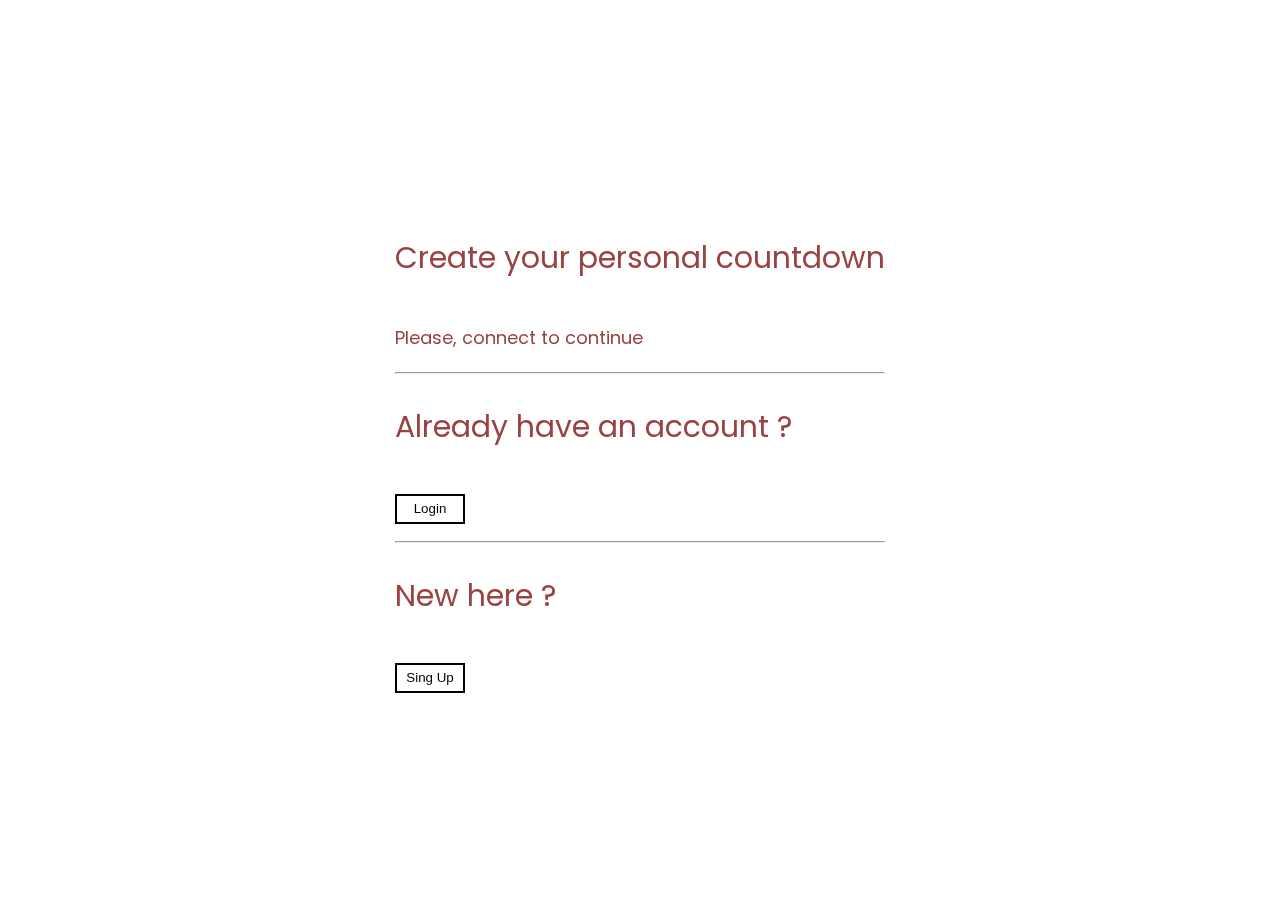
<file: Countdown Website/index.html>
<!DOCTYPE html>
<html lang="fr">
<head>
    <meta charset="UTF-8">
    <meta name="viewport" content="width=device-width, initial-scale=1.0">
    <title>Home Page</title>
    <link rel="stylesheet" href="style/styleHomePage.css">
    <link rel="stylesheet" href="style/styleLogin.css">
    <script src="https://code.jquery.com/jquery-3.6.0.min.js" defer></script>
    <script src="JS/app.js" defer></script>
</head>
<body class="body">
    <div class="page">
        <div>
            <p>Create your personal countdown </p>
            <p class="info">Please, connect to continue</p>
        </div>
        <hr>
        <p>Already have an account ?</p>
        <button class="js-display-login login-btn">Login</button>
        <hr>
        <p>New here ?</p>
        <button class="js-display-singup singup-btn">Sing Up</button>
    </div>
    <div class="Login">
        <div class="form-containeur">
            <div class="title title-login">
                <p class="login-txt">Login</p>
                <img class="croix js-login-croix" src="icon/croix.png" alt="croix">
            </div>
            <div class="form-ep">
                <form class="form js-form-login" method="post" action="index.php">
                    <div class="email">
                        <label>Email</label>
                        <input class="js-email-input input" type="text" placeholder="Email" name="email">
                        <p class="js-email-error-message email-error-message">Email is not valid</p>
                    </div>
                    <div class="password">
                        <label>Password</label>
                        <input class="js-password-input-login input" type="password" name="password" placeholder="Password">
                        <p class="password-error-message js-password-error-message">Password must be longer than 8 character</p>
                        <div class="show-password">
                            <div class="checkbox ">
                                <input type="checkbox" class="checkb js-checkbox-login">
                            </div>
                            <p class="show-p">Show password</p>
                        </div>
                        <p class="redirect js-redirect-to-singup">Do not have an account yet ?</p>
                    </div>
                    <button class="js-submit-btn submit-btn" name="valid_form" value="valider">Login</button>
                </form> 
            </div>
        </div>
    </div>
    <div class="SingUp">
        <div class="form-containeur">
            <div class="title">
                <p class="login-txt">Sing Up</p>
                <img class="croix js-singup-croix" src="icon/croix.png" alt="croix">
            </div>
            <div class="form-ep">
                <form class="form js-form-singup" method="post" action="index.php">
                    <div class="email">
                        <label>Email</label>
                        <input class="js-email-input input" type="text" placeholder="Email" name="email">
                        <p class="js-email-error-message email-error-message">Email is not valid</p>
                    </div>
                    <div class="password">
                        <label>Password</label>
                        <input class="js-password-input-singup input" type="password" name="password" placeholder="Password">
                        <p class="password-error-message js-password-error-message">Password must be longer than 8 character</p>
                        <div class="show-password">
                            <div class="checkbox ">
                                <input type="checkbox" class="checkb js-checkbox-singup">
                            </div>
                            <p class="show-p">Show password</p>
                        </div>
                        <p class="redirect js-redirect-to-login">Already have an account ?</p>
                    <button class="js-submit-btn submit-btn" name="valid_form" value="valider">Sing Up</button>
                </form> 
            </div>
        </div>
    </div>
</body>
</html>
</file>
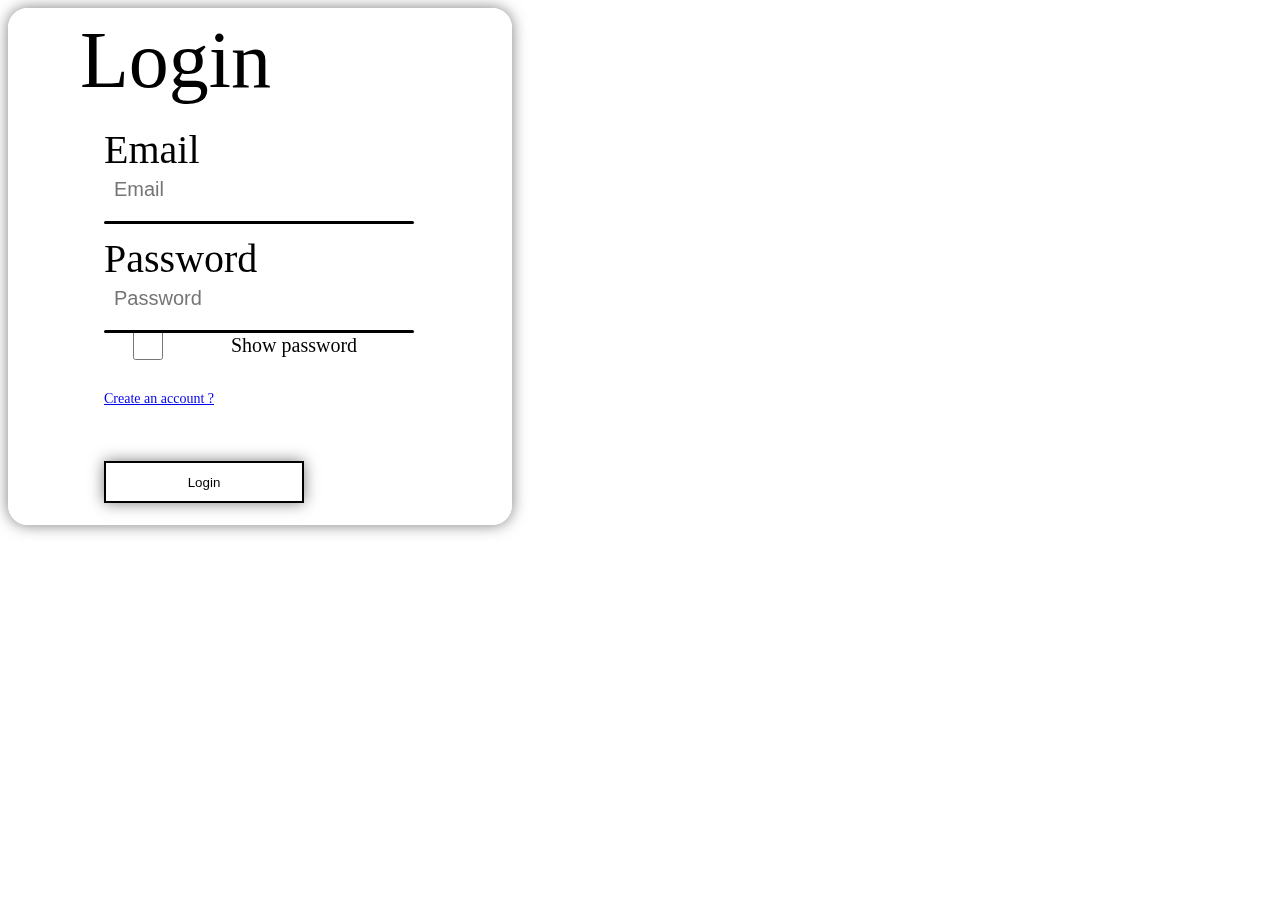
<file: Countdown Website/login.html>
<!DOCTYPE html>
<html lang="fr">
<head>
    <meta charset="UTF-8">
    <meta name="viewport" content="width=device-width, initial-scale=1.0">
    <title>Login</title>
    <link rel="stylesheet" href="style/styleLogin.css">
    <script src="https://code.jquery.com/jquery-3.6.0.min.js" defer></script>
    <script src="JS/app.js" defer></script>
</head>
<body>
    <div class="form-containeur">
        <div class="title">
            <p class="login-txt">Login</p>
        </div>
        <div class="form-ep">
            <form class="form" method="post" action="index.php">
                <div class="email">
                    <label>Email</label>
                    <input class="js-email-input" type="text" placeholder="Email" name="email">
                    <p class="js-email-error-message email-error-message">Email is not valid</p>
                </div>
                <div class="password">
                    <label>Password</label>
                    <input class="js-password-input" type="password" name="password" placeholder="Password">
                    <p class="password-error-message js-password-error-message">Password must be longer than 8 character</p>
                    <div class="show-password">
                        <div class="checkbox">
                            <input type="checkbox" class="checkb">
                        </div>
                        <p>Show password</p>
                    </div>
                    <div class="singup-redirect create">
                        <a href="singup.html"><p>Create an account ?</p></a>
                    </div>
                </div>
                <button class="js-submit-btn submit-btn" name="valid_form" value="valider">Login</button>
            </form> 
        </div>
    </div>
</body>
</html>
</file>
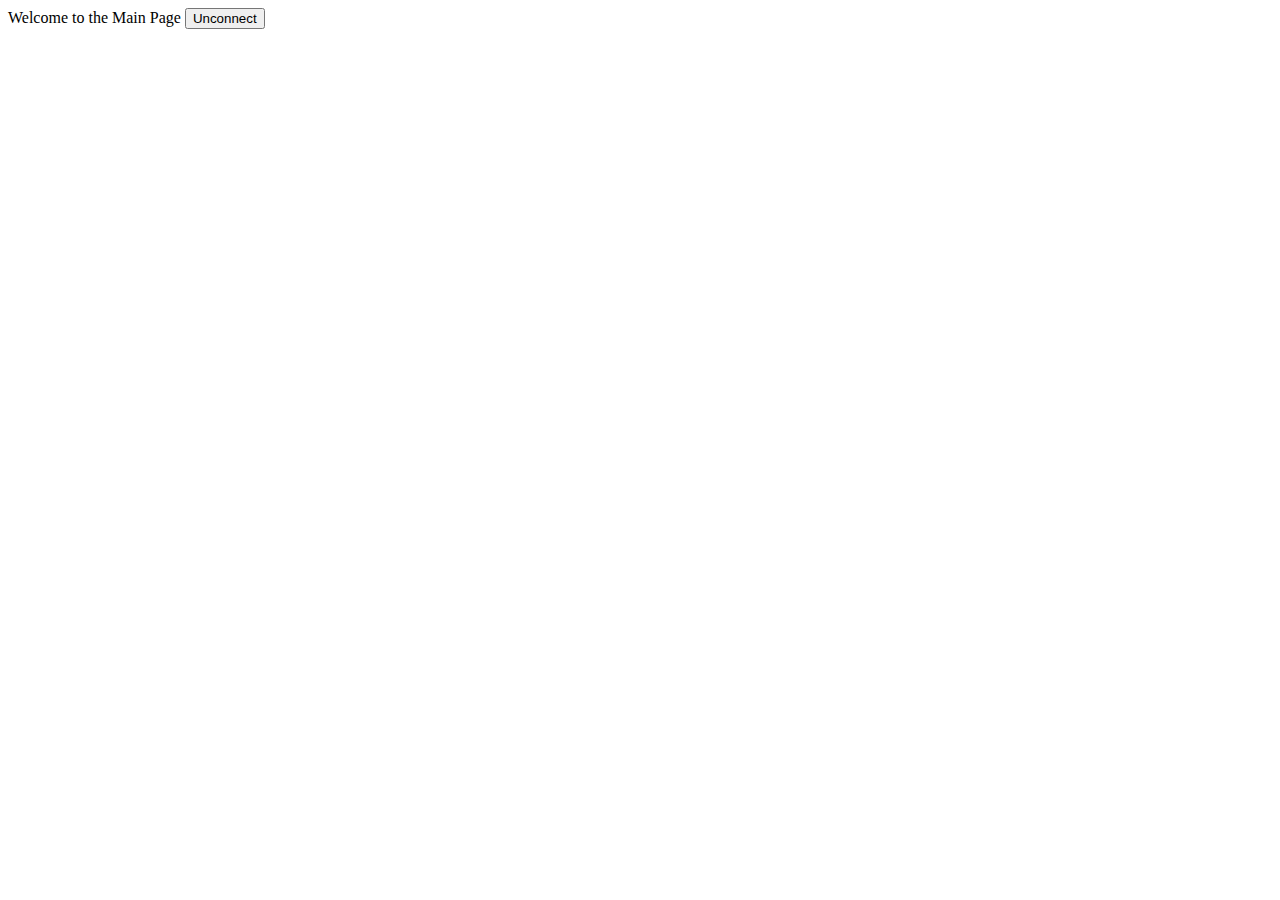
<file: Countdown Website/mainPage.html>
<!DOCTYPE html>
<html lang="fr">
<head>
    <meta charset="UTF-8">
    <meta name="viewport" content="width=device-width, initial-scale=1.0">
    <title>Main Page</title>
</head>
<body>
    Welcome to the Main Page
    <a href="index.html"><button>Unconnect</button></a>
</body>
</html>
</file>
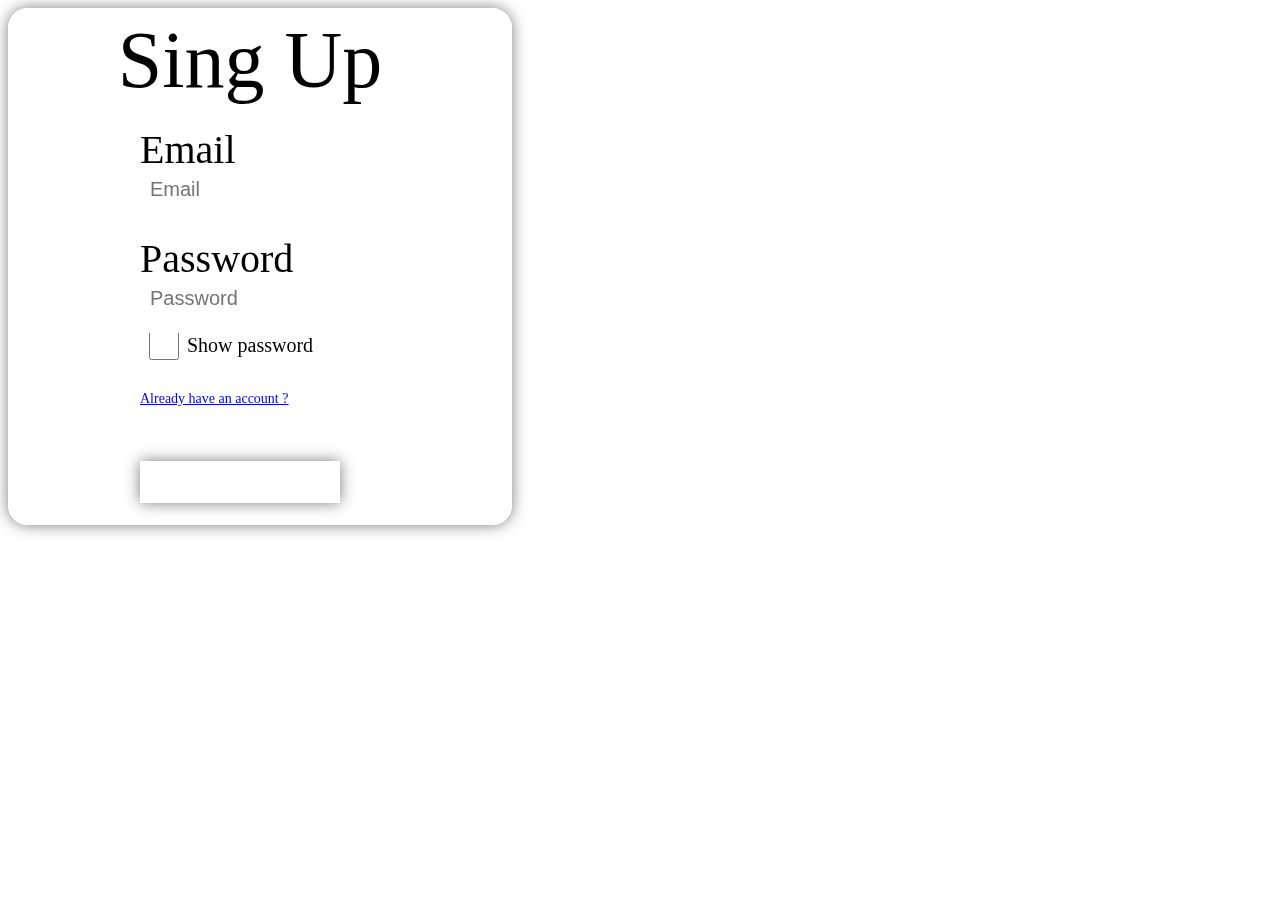
<file: Countdown Website/singup.html>
<!DOCTYPE html>
<html lang="fr">
<head>
    <meta charset="UTF-8">
    <meta name="viewport" content="width=device-width, initial-scale=1.0">
    <title>Singup Page</title>
    <link rel="stylesheet" href="style/styleSingup.css">
    <script src="https://code.jquery.com/jquery-3.6.0.min.js" defer></script>
    <script src="JS/app.js" defer></script>
</head>
<body>
    <div class="form-containeur">
        <div class="title">
            <p class="login-txt">Sing Up</p>
        </div>
        <div class="form-ep">
            <form class="form" method="post" action="index.php">
                <div class="email">
                    <label>Email</label>
                    <input class="js-email-input" type="text" placeholder="Email" name="email">
                    <p class="js-email-error-message email-error-message">Email is not valid</p>
                </div>
                <div class="password">
                    <label>Password</label>
                    <input class="js-password-input" type="password" name="password" placeholder="Password">
                    <p class="password-error-message js-password-error-message">Password must be longer than 8 character</p>
                    <div class="show-password">
                        <div class="checkbox">
                            <input type="checkbox" class="checkb">
                        </div>
                        <p>Show password</p>
                    </div>
                    <div class="singup-redirect create">
                        <a href="login.html"><p>Already have an account ?</p></a>
                    </div>
                </div>
                <button class="js-submit-btn submit-btn" name="valid_form" value="valider">Sing Up</button>
            </form> 
        </div>
    </div>
</body>
</html>
</file>
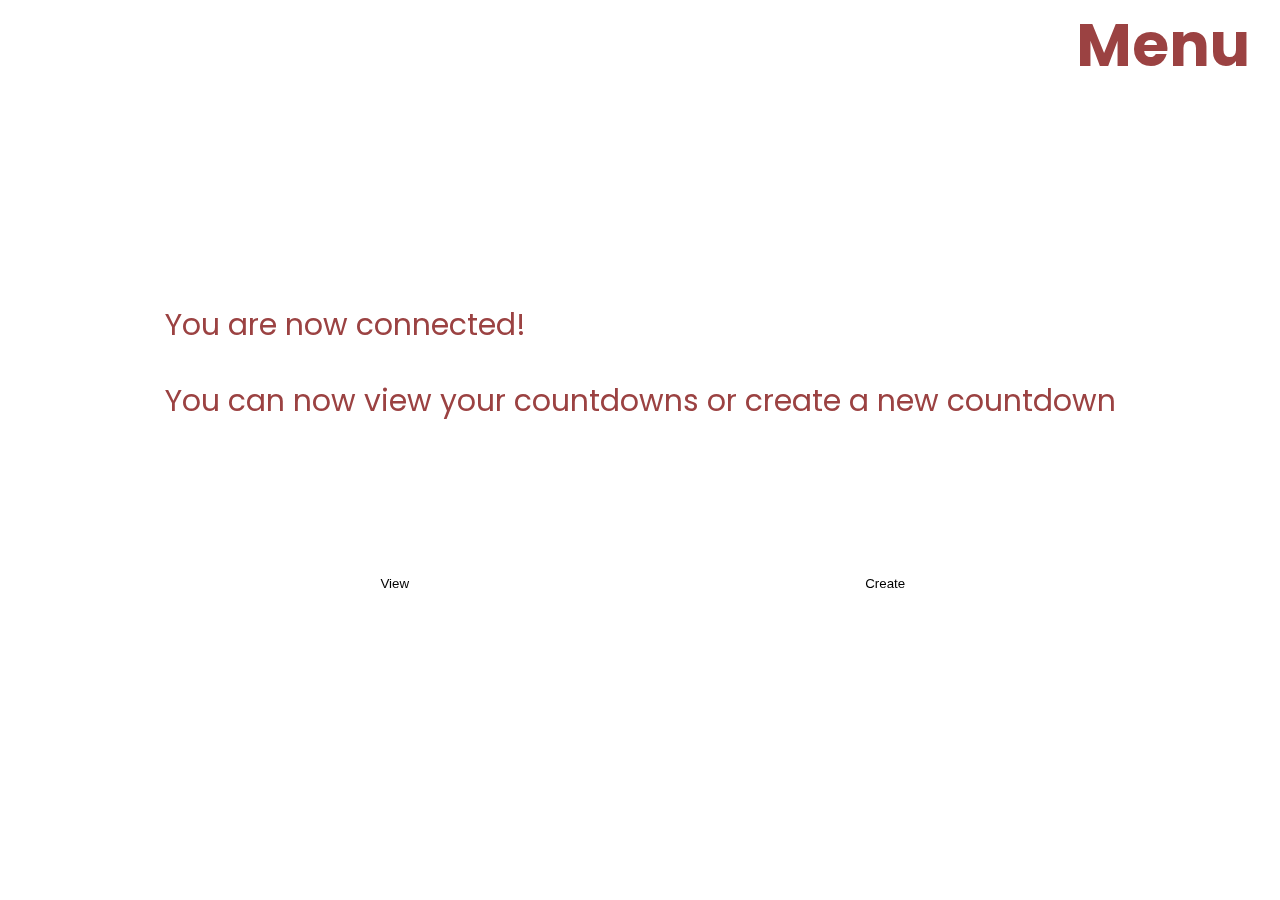
<file: Countdown Website/Site creation decompte/mainpageBuilding.html>
<!DOCTYPE html>
<html lang="fr">
<head>
    <meta charset="UTF-8">
    <meta name="viewport" content="width=device-width, initial-scale=1.0">
    <link rel="stylesheet" href="style/styleMainPage.css">
    <link rel="stylesheet" href="style/styleHomePage.css">
    <script src="./JS/MainPage.js" defer></script>
    <title>Main page building</title>
</head>
<body>
    <div class="page">
        <div class="menu">
            <h1>Menu</h1>
        </div>
            <ul class="option-menu">
                <li class="option profile">Profile</li>
                <li class="option unconnect">Unconnect</li>
            </ul>
        <div>
            <p>You are now connected! </p>
            <p>You can now view your countdowns or create a new countdown</p>
        </div>
        <div class="select-option">
            <button class="view-btn">
                View
            </button>
            <button class="create-btn">
                Create
            </button>
        </div>
    </div>
</body>
</html>
</body>
</html>
</file>
<file: Countdown Website/style/styleHomePage.css>
﻿@import url('https://fonts.googleapis.com/css2?family=Poppins:wght@200;400;600&family=Roboto+Condensed:wght@500&display=swap');

body{
    display: flex;
    background:url("https://images.unsplash.com/photo-1520052205864-92d242b3a76b?q=80&w=2069&auto=format&fit=crop&ixlib=rb-4.0.3&ixid=M3wxMjA3fDB8MHxwaG90by1wYWdlfHx8fGVufDB8fHx8fA%3D%3D") no-repeat ;
    background-size:cover ;
    background-position: center;
    margin: 0;
    justify-content: center;
    align-items: center;
    min-height: 100vh;
    font-size: 30px;
    font-family: 'Poppins' , sans-serif;
    color: rgb(155, 66, 66);
}

.info{
    font-size: 18px;
    display: inline;
}

.login-btn,
.singup-btn{
    border: solid 2px black;
    width: 70px;
    height: 30px;
    cursor: pointer;
    background-color: rgba(255, 255, 255, 0);
    transition: all 0.2s;
}

.login-btn:hover,
.singup-btn:hover{
    background-color: rgba(150, 59, 122, 0.267);
}


.Login,
.SingUp{
    display: flex;
    scale: 0;
    position: fixed;
    transition: all 0.5s;
}

.page{
    position: fixed;
}

.redirect{
    font-size: 14px;
    margin: 0;
    cursor: pointer;
}

.redirect:hover{
    text-decoration:underline;
}
</file>
<file: Countdown Website/style/styleLogin.css>
@import url('https://fonts.googleapis.com/css2?family=Poppins:wght@200;400;600&family=Roboto+Condensed:wght@500&display=swap');




.form-containeur{
    display: flex;
    flex-direction: column;
    backdrop-filter: blur(15px);
    border: solid 2px white;
    border-radius: 20px;
    width: 500px;
    box-shadow: 0 0 15px rgba(0, 0, 0, 0.514);
}

.email,
.password{
    display: flex;
    flex-direction: column;
}

.password{
    margin-top: 30px;
}

.login-txt{
    margin: 0;
    margin-top: -15px;
    margin-left: 10px;
    font-size: 80px;

}

.form-ep{
    display: flex;
    align-content: space-between;
    justify-content: center;
    font-size: 40px;
}



.form-ep input{
    width: 300px;
    height: 30px;
    border: none;
    outline: none;
    padding-left: 10px;
    font-size: 20px;
    background: none;

}

.form-ep label::before{
    content: '';
    position: absolute;
    background: rgb(0, 0, 0);
    width: 310px;
    height: 2.5px;
    margin-top: 48px;
    border-radius: 50px;
    margin-top: 95px;
}

.title{
    display: flex;
    justify-content: space-between;
    margin: 20px;
    margin-left: 60px;
}

.title-login{
    margin-left: 100px;
}

.croix{
    margin-top: -21px;
    margin-right: -21px;
    width: 70px;
    height: 70px;
    border: solid 2px white;
    border-top-right-radius:  20px;
    border-bottom-left-radius:  20px;
    cursor: pointer;
    transition: all 0.15s;
}

.croix:hover{
    background-color: rgba(165, 42, 42, 0.288);
}

.submit-btn{
    background-color: transparent;
    cursor: pointer;
    margin-top: 40px;
    border: solid 2.5px;
    width: 200px;
    height: 42px;
    box-shadow: 0 0 15px rgba(0, 0, 0, 0.514);
    overflow: hidden;
    margin-bottom: 20px;
    transition: all 0.15s;
}

.submit-btn:hover{
    background-color: rgb(255, 255, 255);
}

.checkbox{
    margin: -70px;
}

.show-password{
    display: flex;
    font-size: 20px;
    align-items: center;
    justify-content: left;
    margin-left: -40px;
    width: 330px;
}

.show-p{
    margin-left: -55px;
}

.email-error-message,
.password-error-message{
    display: none;
    font-size: 10px;
    margin-left: 5px;
    color: rgb(204, 47, 47);
}

.create{
    font-size: 14px;
    width: 160px;
    margin: 0;
}
</file>
<file: Countdown Website/style/styleSingup.css>
@import url('https://fonts.googleapis.com/css2?family=Poppins:wght@200;400;600&family=Roboto+Condensed:wght@500&display=swap');




.form-containeur{
    display: flex;
    flex-direction: column;
    backdrop-filter: blur(12px);
    border: solid 2px white;
    border-radius: 20px;
    width: 500px;
    box-shadow: 0 0 15px rgba(0, 0, 0, 0.514);
}

.email,
.password{
    display: flex;
    flex-direction: column;
}

.password{
    margin-top: 30px;
}

.login-txt{
    margin: 0;
    margin-top: -15px;
    margin-left: 10px;
    font-size: 80px;

}

.form-ep{
    display: flex;
    align-content: space-between;
    justify-content: center;
    font-size: 40px;
}



.form-ep input{
    width: 180px;
    height: 30px;
    border: none;
    outline: none;
    padding-left: 10px;
    font-size: 20px;
    background: none;

}

.form-ep label::before{
    content: '';
    position: absolute;
    background: rgb(255, 255, 255);
    width: 200px;
    height: 2.5px;
    margin-top: 48px;
    border-radius: 50px;
    margin-top: 95px;
}

.title{
    display: flex;
    justify-content: center;
    margin: 20px;
    margin-left: -10px;
}

.submit-btn{
    background-color: transparent;
    color: white;
    cursor: pointer;
    margin-top: 40px;
    border: solid 2.5px white;
    width: 200px;
    height: 42px;
    box-shadow: 0 0 15px rgba(0, 0, 0, 0.514);
    overflow: hidden;
    margin-bottom: 20px;
    transition: all 0.15s;
}

.submit-btn:hover{
    background-color: rgb(255, 255, 255);
    color: black;
    border-color: black;
}

.checkbox{
    margin: -70px;
}

.show-password{
    display: flex;
    font-size: 20px;
    align-items: center;
    justify-content: left;
    width: 240px;
}

.email-error-message,
.password-error-message{
    display: none;
    font-size: 10px;
    margin-left: 5px;
    color: rgb(204, 47, 47);
}

.create{
    font-size: 14px;
    width: 200px;
    margin: 0;
}
</file>
<file: Countdown Website/Site creation decompte/style/styleMainPage.css>
@import url('https://fonts.googleapis.com/css2?family=Poppins:wght@200;400;600&family=Roboto+Condensed:wght@500&display=swap');

*{
    margin: 0;
}

body{
    background: url("https://img.freepik.com/free-photo/painting-mountain-lake-with-mountain-background_188544-9126.jpg?t=st=1701422607~exp=1701423207~hmac=c838ae81b0e879875669180e0b79fe31d8d56209ea387798786887ccc4acd85d") no-repeat;
    background-position: center;
    background-size: cover;
    margin: 0;
    min-height: 100vh;
    color: white;
    font-family: 'Poppins' , sans-serif;
    backdrop-filter: blur(2.5px);
}

p{
    margin : 15px;
    margin-top: 30px;
}

.select-option{
    display: flex;
    justify-content: space-around;
}

.view-btn,
.create-btn{
    margin-top: 100px;
    height: 90px;
    width: 90px;
    border-radius: 45px;
    border: 0px solid black;
    background: transparent;
    cursor: pointer;
    transform: rotate(0deg);
    transition: background-color 0.4s, 
    transform 0.4s,
    box-shadow 0.4s
}


.view-btn:hover,
.create-btn:hover{
    background-color: rgba(165, 42, 42, 0.281);
    transform: rotate(360deg);
    border: solid 1px;
    box-shadow: 0 5px 15px rgba(0, 0, 0, 0.411);

}



.menu{
    display: flex;
    flex-direction: column;
    position: fixed;
    top: 0;
    right: 30px;
    cursor: pointer;
}

li{
    list-style: none;
}

.option-menu{
    position: fixed;
    top: 75px;
    right: 20px;
    width: 175px;
    flex-direction: column;
    justify-content: center;
    align-items: center;
    cursor: pointer;
    height: 0;
    transform: scaleY(0);
    transition: all 0.2s;
}



.unconnect,
.profile{
    transition: all 0.2s;
}

.unconnect:hover,
.profile:hover{
    letter-spacing: 2px;
}
</file>
<file: Countdown Website/Site creation decompte/style/styleHomePage.css>
@import url('https://fonts.googleapis.com/css2?family=Poppins:wght@200;400;600&family=Roboto+Condensed:wght@500&display=swap');

body{
    display: flex;
    background:url("https://images.unsplash.com/photo-1520052205864-92d242b3a76b?q=80&w=2069&auto=format&fit=crop&ixlib=rb-4.0.3&ixid=M3wxMjA3fDB8MHxwaG90by1wYWdlfHx8fGVufDB8fHx8fA%3D%3D") no-repeat ;
    background-size:cover ;
    background-position: center;
    margin: 0;
    justify-content: center;
    align-items: center;
    min-height: 100vh;
    font-size: 30px;
    font-family: 'Poppins' , sans-serif;
    color: rgb(155, 66, 66);
}

.info{
    font-size: 18px;
    display: inline;
}

.login-btn,
.singup-btn{
    border: solid 2px black;
    width: 70px;
    height: 30px;
    cursor: pointer;
    background-color: rgba(255, 255, 255, 0);
    transition: all 0.2s;
}

.login-btn:hover,
.singup-btn:hover{
    background-color: rgba(150, 59, 122, 0.267);
}


.Login,
.SingUp{
    display: flex;
    scale: 0;
    position: fixed;
    transition: all 0.5s;
}

.page{
    position: fixed;
}

.redirect{
    font-size: 14px;
    margin: 0;
    cursor: pointer;
}

.redirect:hover{
    text-decoration:underline;
}
</file>
